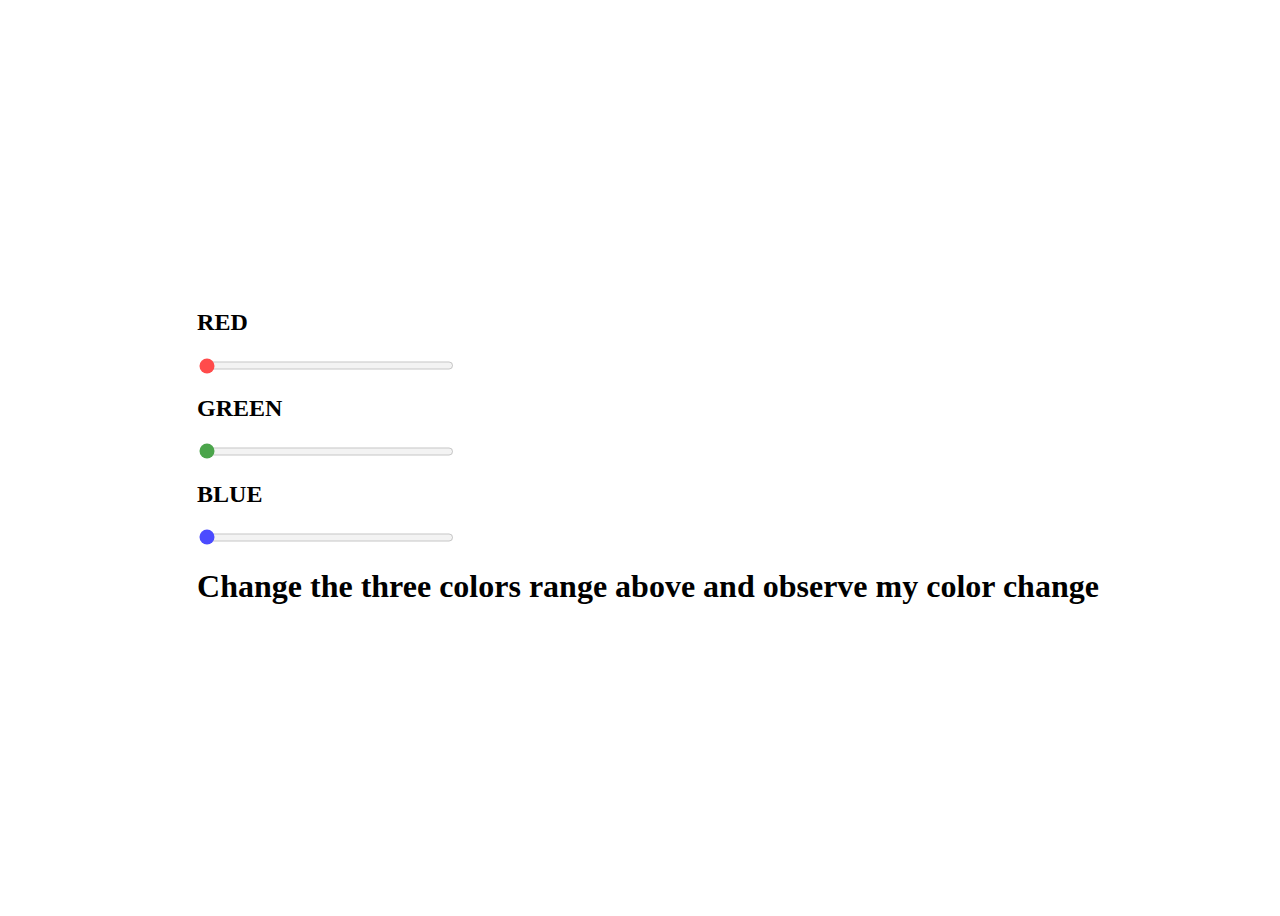
<file: t-2/index.html>
<!DOCTYPE html>
<html lang="en">
<head>
    <meta charset="UTF-8">
    <meta http-equiv="X-UA-Compatible" content="IE=edge">
    <meta name="viewport" content="width=device-width, initial-scale=1.0">
    <!-- <link rel="stylesheet" href="style.css"> -->
    <title>Document</title>
    <style>
        body{
    width: 100%;
    height: 100vh;
    overflow: hidden;
    display: grid;
    grid-template-columns: auto;
    align-content: center;
    justify-content: center;
}
input{
    width: 255px;
    height: 15px;
    border-radius: 5px;
    background: #d3d3d3;
    outline: none;
    opacity: 0.7;
}
#red{
    accent-color: red;
}
#green{
    accent-color: green;
}
#blue{
    accent-color: blue;
}
h2{
    font-family: verdana;
    text-transform: uppercase;
}
    </style>
</head>
<body>
    <h2>Red</h2>
    <input type="range" min="0" max="255" value="1" onchange="setBg()" step="5" id="red"></input>
    <h2>Green</h2>
    <input type="range" min="0" max="255" value="1" onchange="setBg()"  id="green" step="5" ></input>
    <h2>Blue</h2>
    <input type="range" min="0" max="255" value="1"  step="5" onchange="setBg()"  id="blue"></input>
    
    <h1 id="heading">Change the three colors range above and observe my color change</h1>
    <script src="file.js">
    </script>

</body>
</html>
</file>
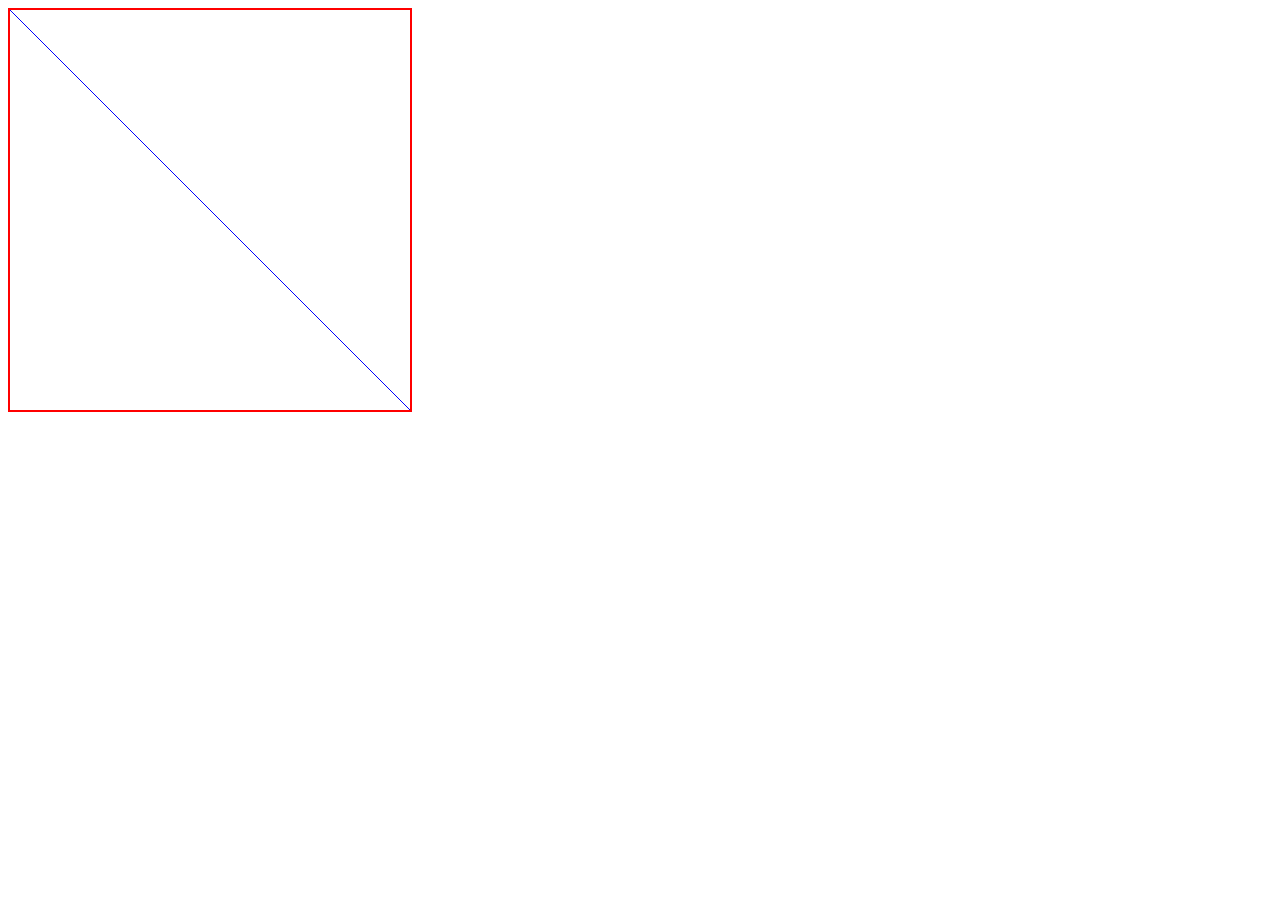
<file: t-4/index.html>
<!DOCTYPE html>
<html lang="en">
<head>
    <meta charset="UTF-8">
    <meta http-equiv="X-UA-Compatible" content="IE=edge">
    <meta name="viewport" content="width=device-width, initial-scale=1.0">
    <link rel="stylesheet" href="style.css">
    <title>Document</title>
</head>
<body>
    <svg width="400" height="400" style="border:2px solid red">
    <line id="path" class="path2" x1="0" y1="0" x2="400" y2="400" style="stroke:blue ;" />
    </svg>

    <script>
        const line = document.getElementById("path");
        if(x2==400 && y2==400){
            alert("animation completed");
        }
    </script>
</body>
</html>
</file>
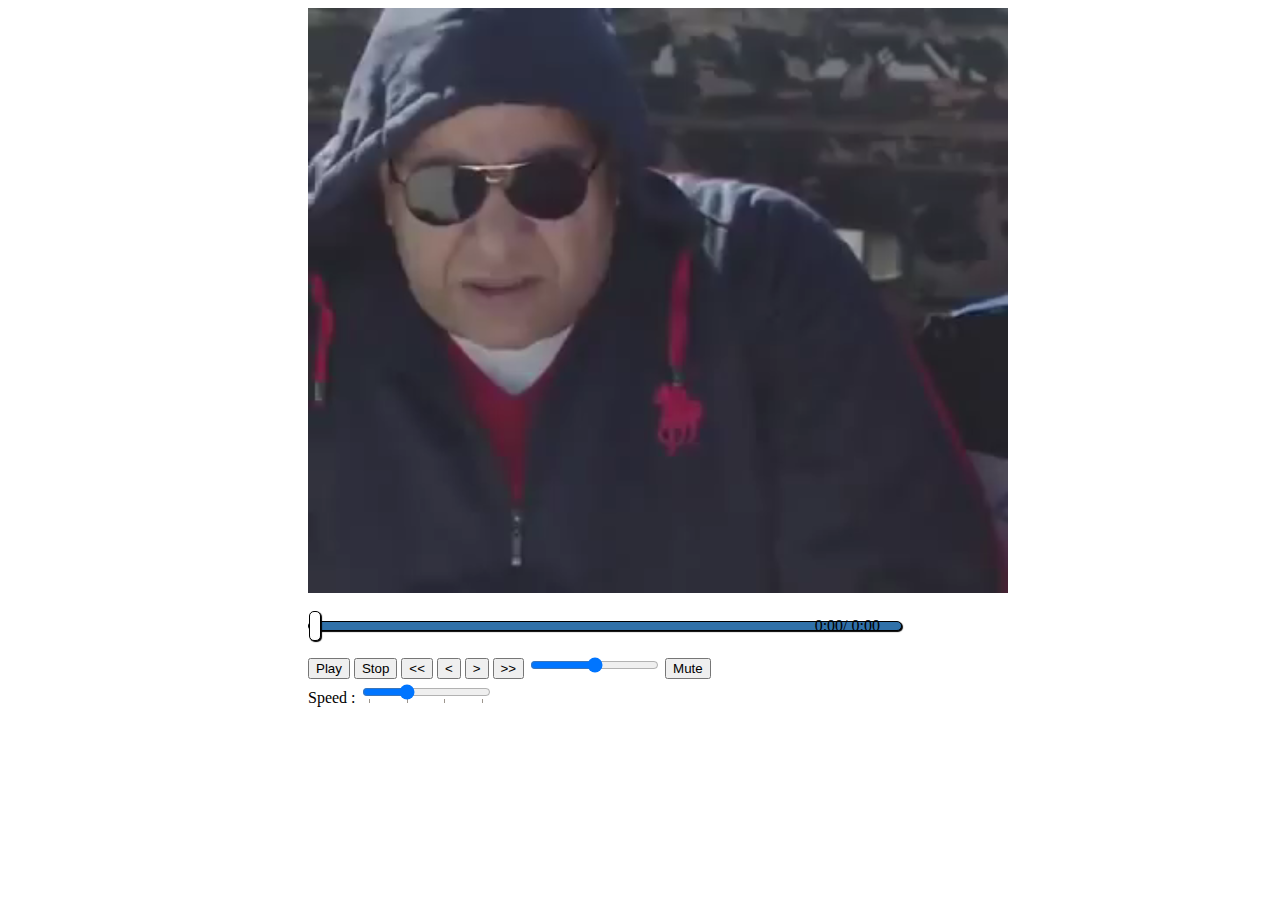
<file: t1/index.html>
<!DOCTYPE html>
<html lang="en">
<head>
    <meta charset="UTF-8">
    <meta http-equiv="X-UA-Compatible" content="IE=edge">
    <meta name="viewport" content="width=device-width, initial-scale=1.0">
    <link rel="stylesheet" href="style.css">
    <title>Document</title>
</head>
<body>
    <div>
        <video src="videos/1.mp4" id="vid"></video>
        <input type="range" class="time" id="playback" value="0" width="600" ><br>
        <span class="container"
        ><span class="playback-current">0:00</span>/
        <span class="playback-end">0:00</span></span>
        <button id="play">Play</button>
        <button id="stop">Stop</button>
        <button id="l-10"><<</button>
        <button id="l-5"><</button>
        <button id="r-5">></button>
        <button id="r-10">>></button>
        <input type="range" id="sound">
        <button id="mute">Mute</button><br>
        <label class="word">Speed :</label>
        <input type="range" id="speed" step="0.5" min="0.5" max="2" value="1" list="tickmarks">
        <datalist id="tickmarks">
            <option value="0.5"></option>
            <option value="1"></option>
            <option value="1.5"></option>
            <option value="2"></option>
        </datalist>
    </div>


    <script src="file.js">
        

    </script>
</body>
</html>
</file>
<file: t-2/style.css>
body{
    width: 100%;
    height: 100vh;
    overflow: hidden;
    display: grid;
    grid-template-columns: auto;
    align-content: center;
    justify-content: center;
}
input{
    width: 255px;
    height: 15px;
    border-radius: 5px;
    background: #d3d3d3;
    outline: none;
    opacity: 0.7;
}
#red{
    accent-color: red;
}
#green{
    accent-color: green;
}
#blue{
    accent-color: blue;
}
h2{
    font-family: verdana;
    text-transform: uppercase;
}
</file>
<file: t-4/style.css>
@keyframes draw1 {
    from {
    stroke-dashoffset: 1120;
    }
    to {
    stroke-dashoffset: 2240;
    }
}
.path2 {
    stroke-dasharray: 1120;
    /* stroke-dashoffset: 800; */
    animation: draw1 5s linear ;
}
</file>
<file: t1/style.css>
video{
    margin-left: 300px;
    width: 700px;
}
.time{
    height: 38px;
    -webkit-appearance: none;
    margin: 10px 0;
    width: 47%;
    margin-left: 300px;
}
.time:focus {
    outline: none;
}
.time[type=range]::-webkit-slider-runnable-track {
    width: 100%;
    height: 10px;
    cursor: pointer;
    animate: 0.2s;
    box-shadow: 1px 1px 1px #000000;
    background: #3071A9;
    border-radius: 5px;
    border: 1px solid #000000;
}
.time::-webkit-slider-thumb {
    box-shadow: 1px 1px 1px #000000;
    border: 1px solid #000000;
    height: 30px;
    width: 12px;
    border-radius: 5px;
    background: #FFFFFF;
    cursor: pointer;
    -webkit-appearance: none;
    margin-top: -11px;
}
.time:focus::-webkit-slider-runnable-track {
    background: #3071A9;
}
.time::-moz-range-track {
    width: 100%;
    height: 10px;
    cursor: pointer;
    animate: 0.2s;
    box-shadow: 1px 1px 1px #000000;
    background: #3071A9;
    border-radius: 5px;
    border: 1px solid #000000;
}
.time::-moz-range-thumb {
    box-shadow: 1px 1px 1px #000000;
    border: 1px solid #000000;
    height: 30px;
    width: 12px;
    border-radius: 5px;
    background: #FFFFFF;
    cursor: pointer;
}
.time::-ms-track {
    width: 100%;
    height: 10px;
    cursor: pointer;
    background: transparent;
    border-color: transparent;
    color: transparent;
}
.time::-ms-fill-lower {
    background: #3071A9;
    border: 1px solid #000000;
    border-radius: 10px;
    box-shadow: 1px 1px 1px #000000;
}
.time::-ms-fill-upper {
    background: #3071A9;
    border: 1px solid #000000;
    border-radius: 10px;
    box-shadow: 1px 1px 1px #000000;
}
.time::-ms-thumb {
    margin-top: 1px;
    box-shadow: 1px 1px 1px #000000;
    border: 1px solid #000000;
    height: 30px;
    width: 12px;
    border-radius: 5px;
    background: #FFFFFF;
    cursor: pointer;
}
.time:focus::-ms-fill-lower {
    background: #3071A9;
}
.time:focus::-ms-fill-upper {
    background: #3071A9;
}
#play {
    margin-left: 300px;
}
.word{
    margin-left: 300px;
}
.container{
    position: absolute;
    right: 400px;
    top: 617px;
}
</file>
